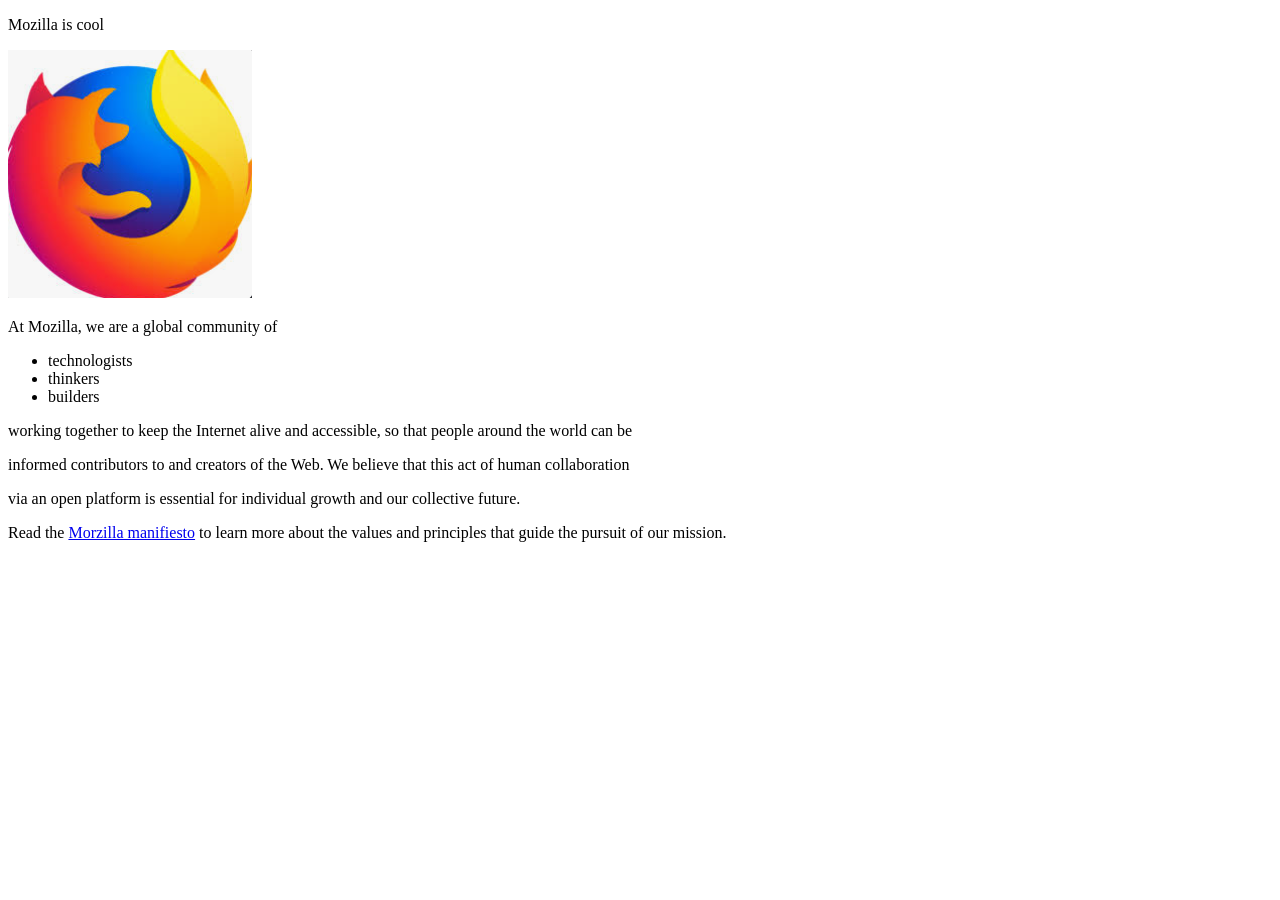
<file: ejercicio1/index.html>
<!DOCTYPE html>
<html lang="en">
<head>
    <meta charset="UTF-8">
    <meta name="viewport" content="width=device-width, initial-scale=1.0">
    <title>Document</title>
</head>
<body>
    <p>Mozilla is cool</p>
    <img src="./img/imagen.jpg.png">
    <p>At Mozilla, we are a global community of</p>
    <ul>
        <li>
            technologists
        </li>
         <li>
            thinkers
        </li>
         <li>
            builders
        </li>
    </ul>
    <p>
        working together to keep the Internet alive and accessible, so that people around the world can be 
    <p>informed contributors to and creators of the Web. We believe that this act of human collaboration 
    <p>via an open platform is essential for individual growth and our collective future.</p>
    <p>Read the <a href="./Mozilla.html">Morzilla manifiesto</a> to learn more about the values ​​and principles that guide the pursuit of our mission.</p>

</body>
</html>
</file>
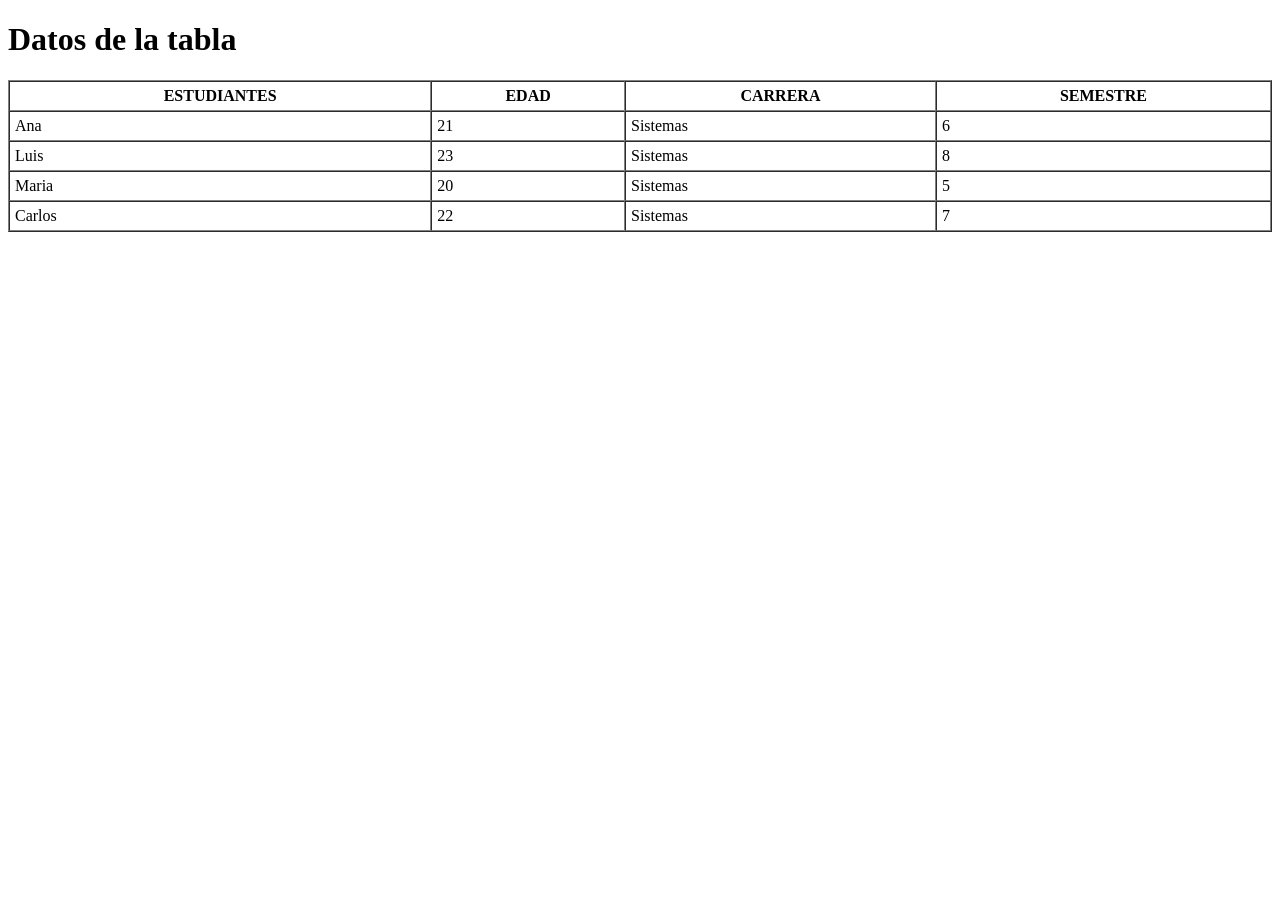
<file: ejercicio2/index.html>
<!DOCTYPE html>
<html lang="en">
<head>
    <meta charset="UTF-8">
    <meta name="viewport" content="width=device-width, initial-scale=1.0">
    <title>Document</title>
</head>
<body>
    <h1>
        Datos de la tabla
    </h1>
    <table border="1" cellpadding="5" cellspacing="0" width="100%">
        <thead>
            <tr>
                <th>ESTUDIANTES</th>
                <th>EDAD</th>
                <th>CARRERA</th>
                <th>SEMESTRE</th>
            </tr>
        </thead>
        <tbody>
            <tr><td>Ana</td><td>21</td><td>Sistemas</td><td>6</tr>
            <tr><td>Luis</td><td>23</td><td>Sistemas</td><td>8</tr>
            <tr><td>Maria</td><td>20</td><td>Sistemas</td><td>5</tr>
            <tr><td>Carlos</td><td>22</td><td>Sistemas</td><td>7</tr>
        </tbody>
    </table>

  
</body>
</html>
</file>
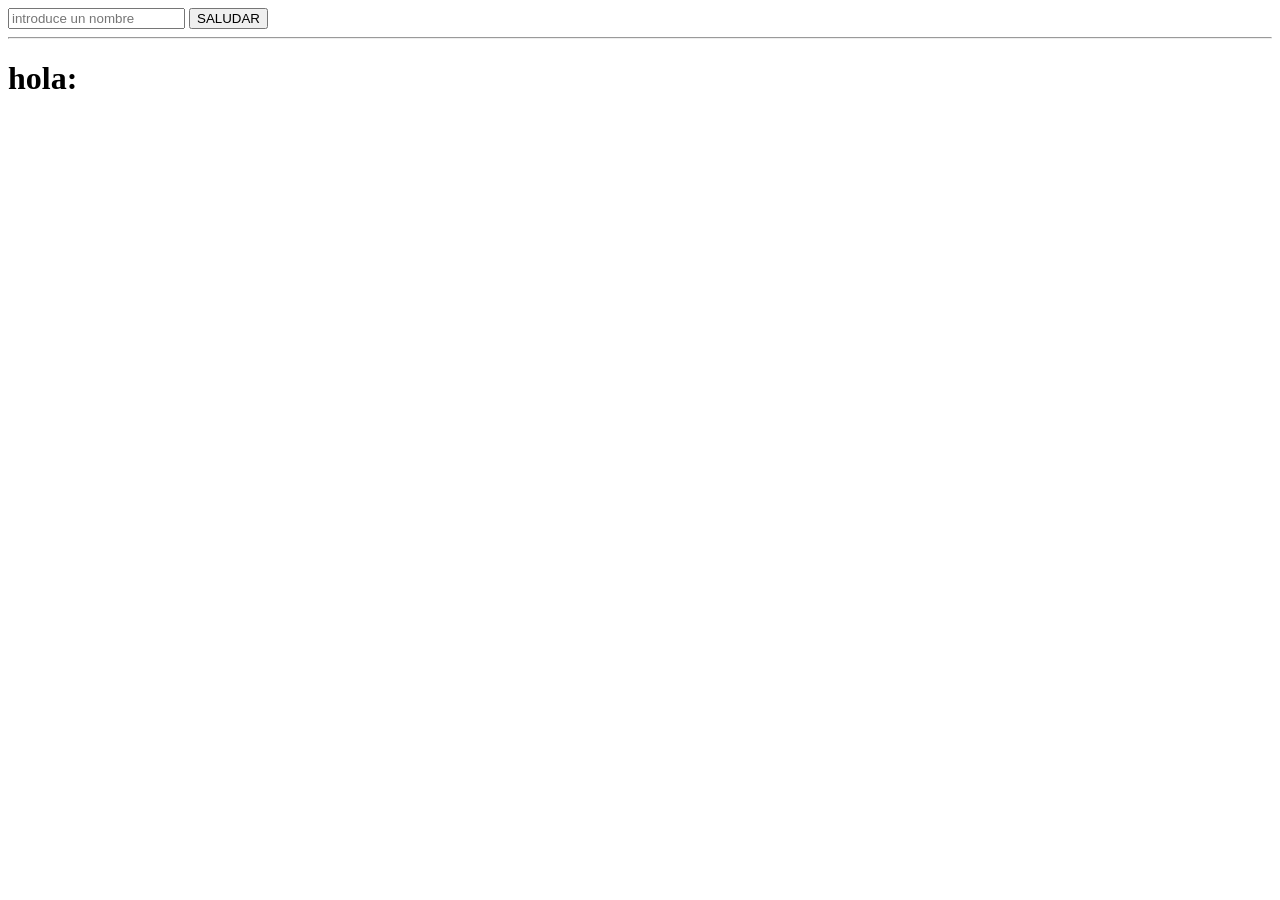
<file: ejercicio3/index.html>
<!DOCTYPE html>
<html lang="es">
<head>
  <meta charset="UTF-8">
  <title>Ejercicio 3 - JavaScript y eventos</title>
</head>
<body>

  <input type="text" id="nombreInput" placeholder="introduce un nombre">
  <button id="saludarBtn">SALUDAR</button>
  <hr>
  <h1 id="mensaje">hola: </h1>

  <script src="script.js"></script>
</body>
</html>
</file>
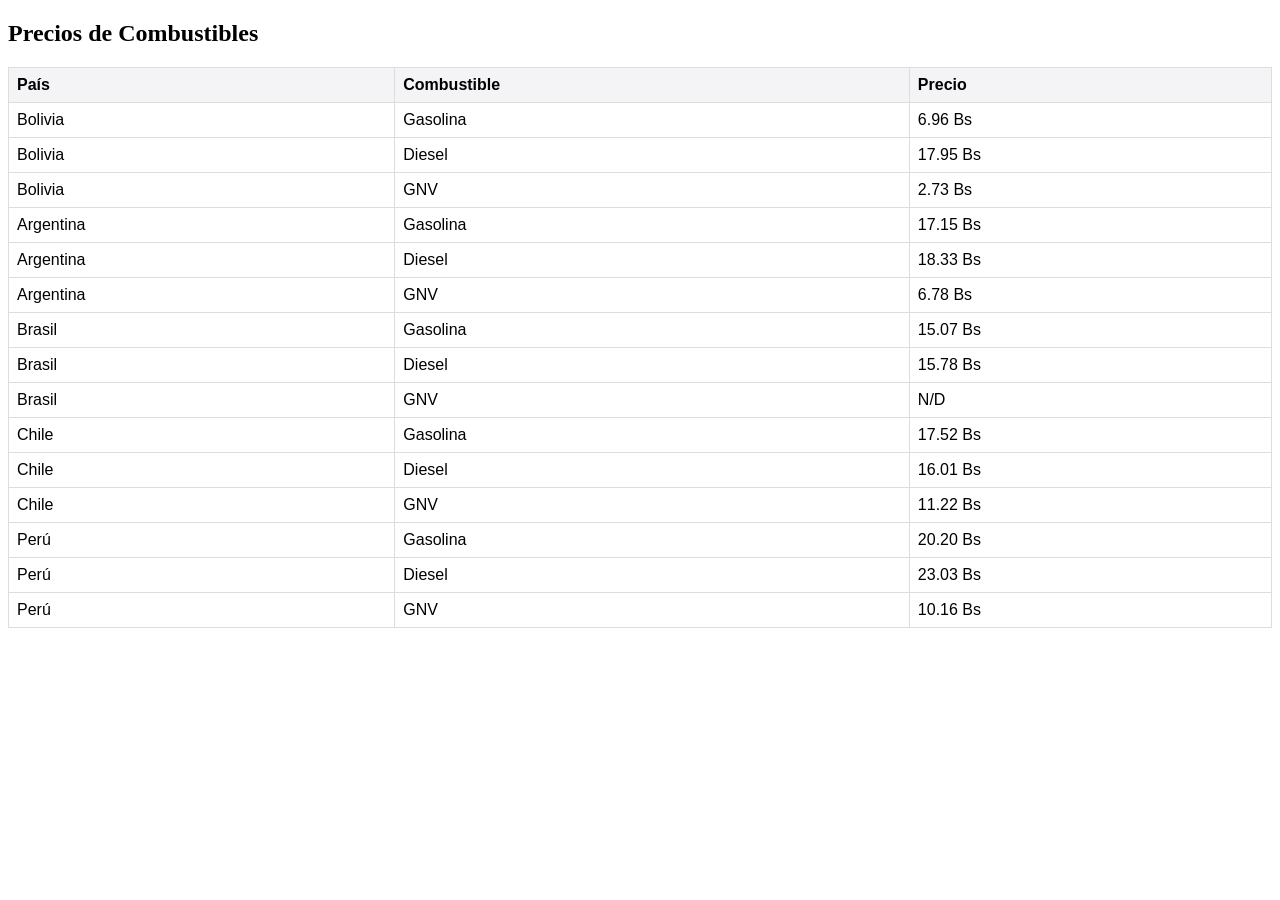
<file: ejercicio4/index.html>
<!DOCTYPE html>
<html lang="es">
<head>
  <meta charset="UTF-8">
  <title>Ejercicio 4 — Eventos + datos</title>
  <style>
    table {
      width: 100%;
      border-collapse: collapse;
      font-family: sans-serif;
    }
    th, td {
      border: 1px solid #ddd;
      padding: 8px;
      text-align: left;
    }
    th {
      background-color: #f4f4f6;
    }
  </style>
</head>
<body>

  <h2>Precios de Combustibles</h2>

  <table>
    <thead>
      <tr>
        <th>País</th>
        <th>Combustible</th>
        <th>Precio</th>
      </tr>
    </thead>
    <tbody id="tabla-cuerpo">
    </tbody>
  </table>

  <script src="script.js"></script>
</body>
</html>
</file>
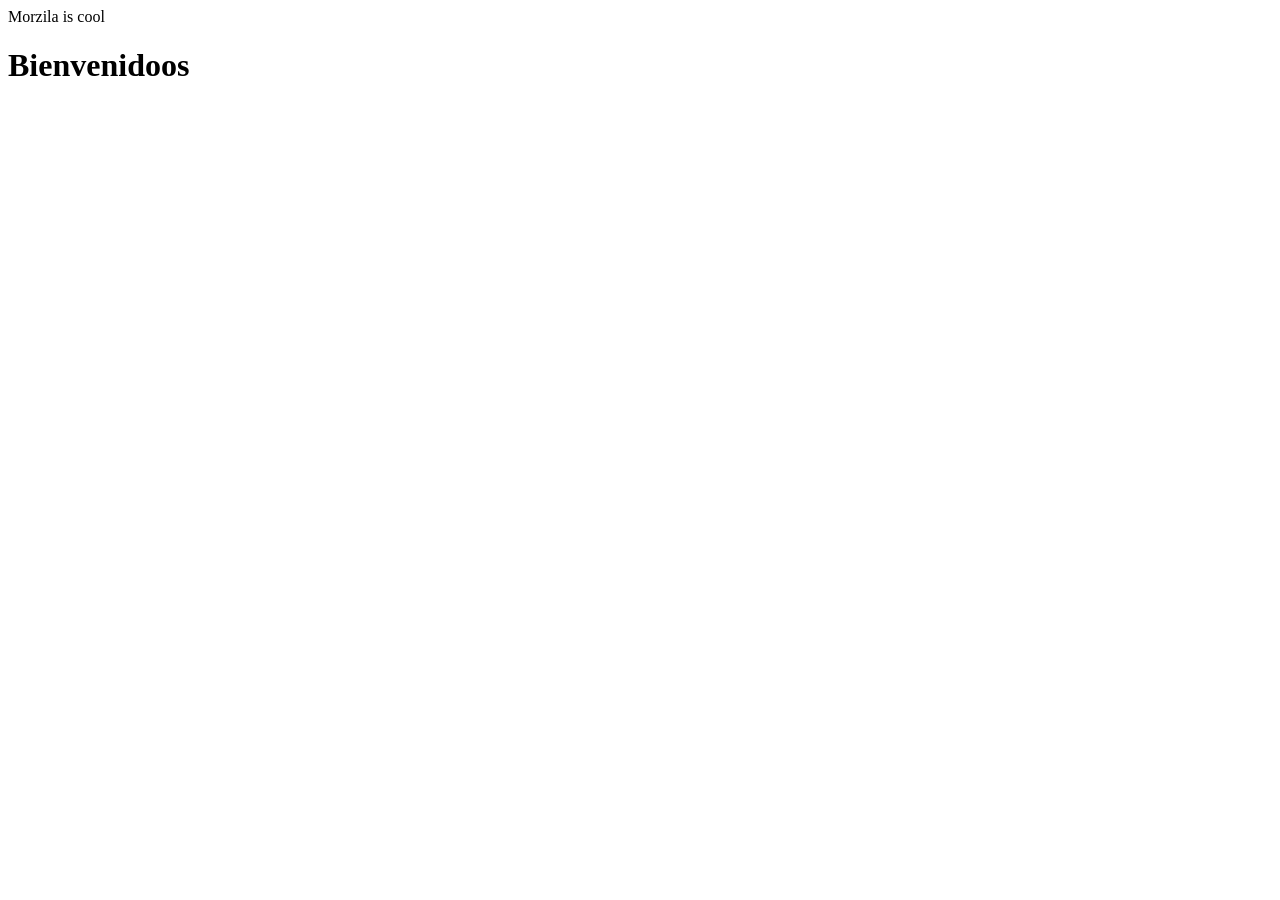
<file: ejercicio1/Mozilla.html>
<!DOCTYPE html>
<html lang="en">
<head>
    <meta charset="UTF-8">
    <meta name="viewport" content="width=device-width, initial-scale=1.0">
    <title>Document</title>
</head>
<body>
    <hi>Morzila is cool</hi>
    <h1>Bienvenidoos</h1>
</body>
</html>
</file>
